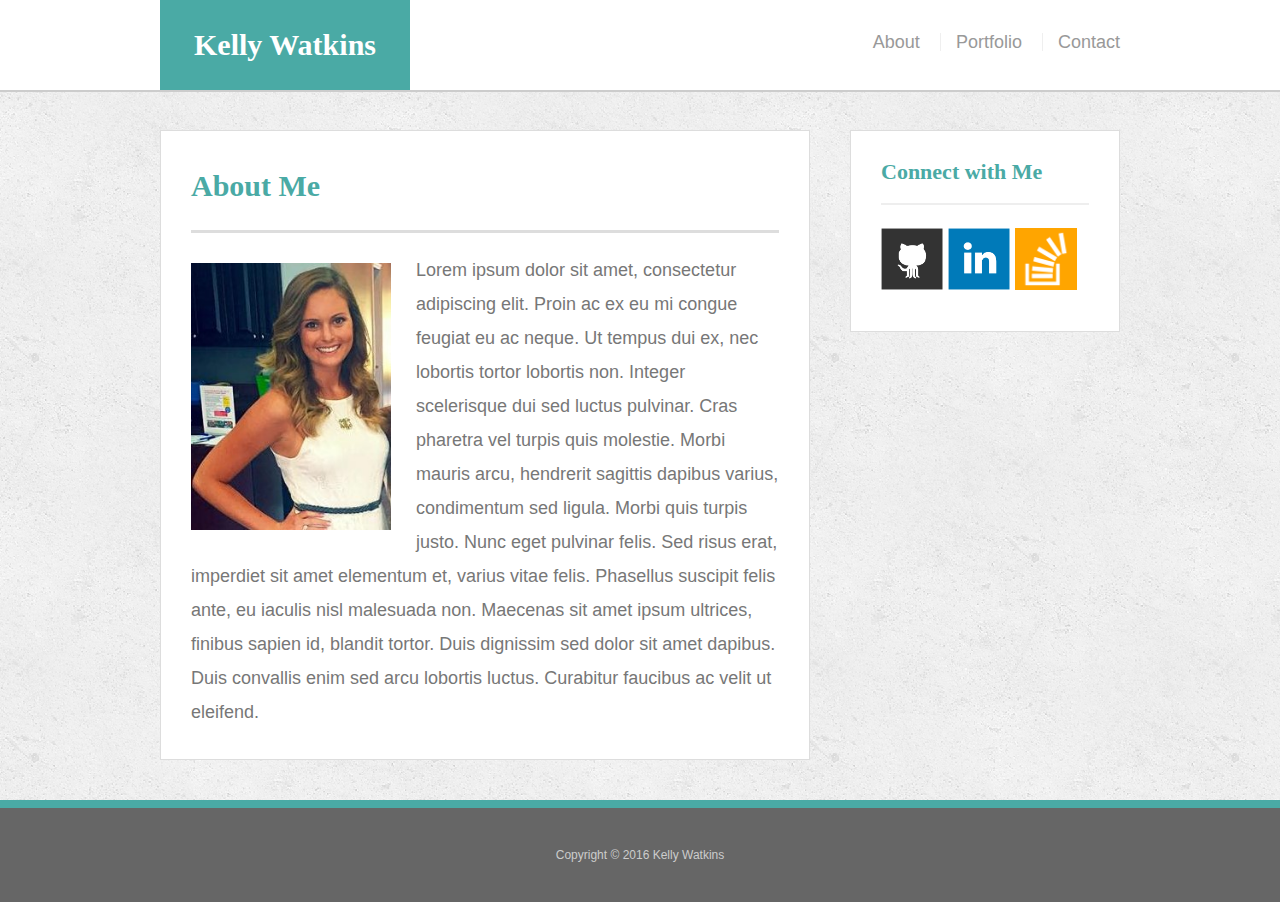
<file: index.html>
<!doctype html>
<html lang="en-us">

<head>
  <meta charset="UTF-8">
  <meta name="viewport" content="width=device-width, initial-scale=1.0">
  <title>About | Kelly Watkins</title>
  <link rel="stylesheet" type="text/css" href="assets/css/reset.css">
  <link rel="stylesheet" type="text/css" href="assets/css/style.css">
</head>

<body>

  <header id="masthead">
    <div class="container">
      <a href="index.html" id="logo">Kelly Watkins</a>
      <nav>
        <a href="index.html">About</a>
        <a href="portfolio.html">Portfolio</a>
        <a href="contact.html">Contact</a>
      </nav>
    </div>
  </header>

  <div id="main-container" class="container">
    <section class="main-section">
      <h1>About Me</h1>

      <img src="assets/images/PortfolioPic.jpg" class="auth-image" alt="Kelly Watkins">

      <p>Lorem ipsum dolor sit amet, consectetur adipiscing elit. Proin ac ex eu mi congue feugiat eu ac neque. Ut tempus dui ex, nec lobortis tortor lobortis non. Integer scelerisque dui sed luctus pulvinar. Cras pharetra vel turpis quis molestie. Morbi mauris arcu, hendrerit sagittis dapibus varius, condimentum sed ligula. Morbi quis turpis justo. Nunc eget pulvinar felis. Sed risus erat, imperdiet sit amet elementum et, varius vitae felis. Phasellus suscipit felis ante, eu iaculis nisl malesuada non. Maecenas sit amet ipsum ultrices, finibus sapien id, blandit tortor. Duis dignissim sed dolor sit amet dapibus. Duis convallis enim sed arcu lobortis luctus. Curabitur faucibus ac velit ut eleifend.</p>

    </section>

    <section class="sidebar">
      <div id="connect">
        <h2>Connect with Me</h2>

        <a href="#"><img src="assets/images/github-128.png" class="social" alt="GitHub" /></a>
        <a href="#"><img src="assets/images/linkedin-128.png" class="social" alt="LinkedIn" /></a>
        <a href="#"><img src="assets/images/stackoverflow-128.png" class="social" alt="Stack Overflow" /></a>
      </div>
    </section>
  </div>

  <footer>
    <div class="container">
      Copyright &copy; 2016 Kelly Watkins
    </div>
  </footer>
</body>

</html>
</file>
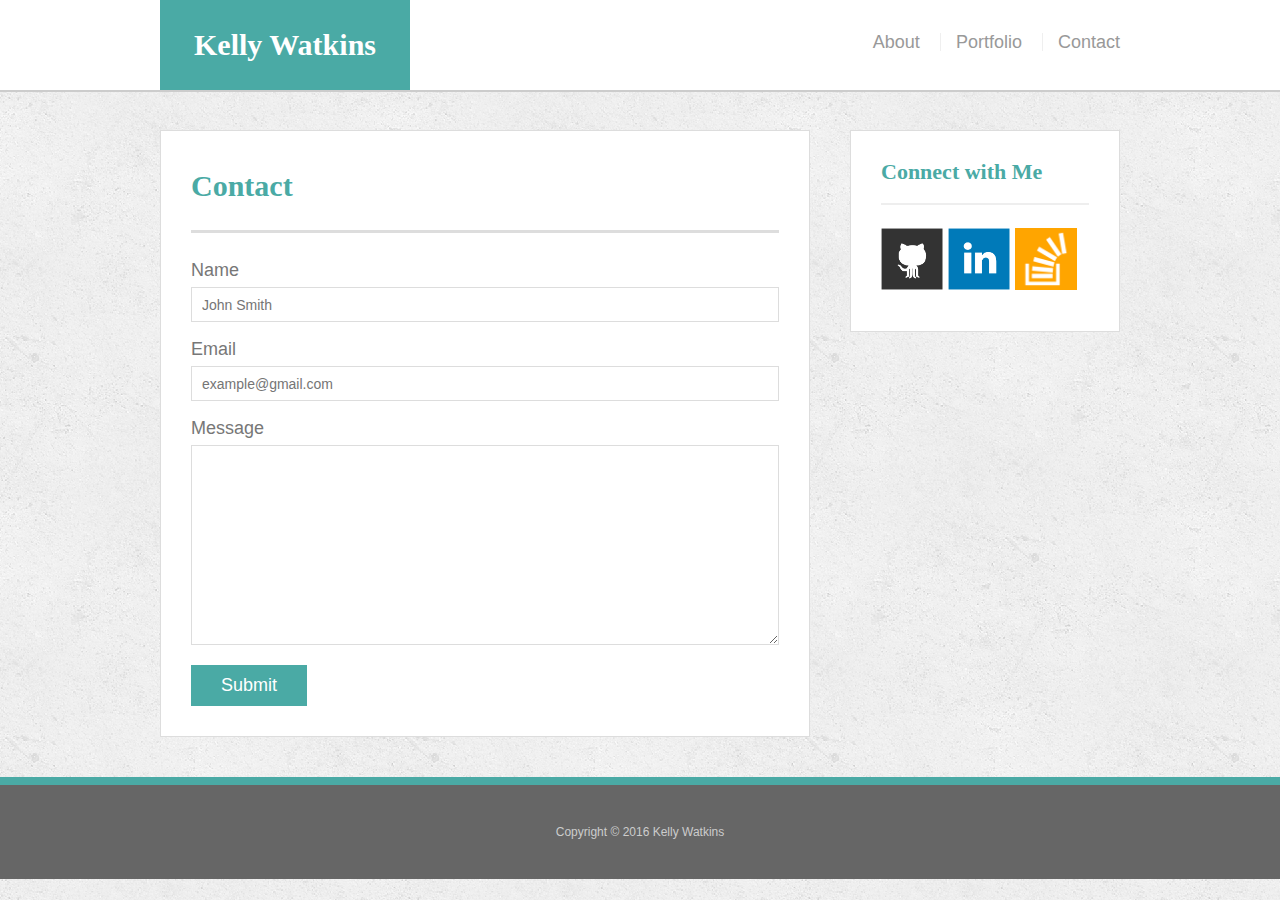
<file: contact.html>
<!doctype html>
<html lang="en-us">

<head>
  <meta charset="UTF-8">
    <meta name="viewport" content="width=device-width, initial-scale=1.0">
  <title>Contact | Kelly Watkins</title>
  <link rel="stylesheet" type="text/css" href="assets/css/reset.css">
  <link rel="stylesheet" type="text/css" href="assets/css/style.css">
</head>

<body>

  <header id="masthead">
    <div class="container">
      <a href="index.html" id="logo">Kelly Watkins</a>
      <nav>
        <a href="index.html">About</a>
        <a href="portfolio.html">Portfolio</a>
        <a href="contact.html">Contact</a>
      </nav>
    </div>
  </header>

  <div id="main-container" class="container">
    <section class="main-section">
      <h1>Contact</h1>

      <form id="contact-form">
        <ul>
          <li>
            <label for="name">Name</label>
            <input type="text" id="name" name="name" placeholder="John Smith" required="required">
          </li>
          <li>
            <label for="email">Email</label>
            <input type="email" id="email" name="email" placeholder="example@gmail.com" required="required">
          </li>
          <li>
            <label for="message">Message</label>
            <textarea id="message" name="message" required="required"></textarea>
          </li>
        </ul>
        <input type="submit">
      </form>

    </section>

    <section class="sidebar">
      <div id="connect">
        <h2>Connect with Me</h2>

        <a href="#"><img src="assets/images/github-128.png" class="social" alt="GitHub" /></a>
        <a href="#"><img src="assets/images/linkedin-128.png" class="social" alt="LinkedIn" /></a>
        <a href="#"><img src="assets/images/stackoverflow-128.png" class="social" alt="Stack Overflow" /></a>
      </div>
    </section>
  </div>

  <footer>
    <div class="container">
      Copyright &copy; 2016 Kelly Watkins
    </div>
  </footer>
</body>

</html>
</file>
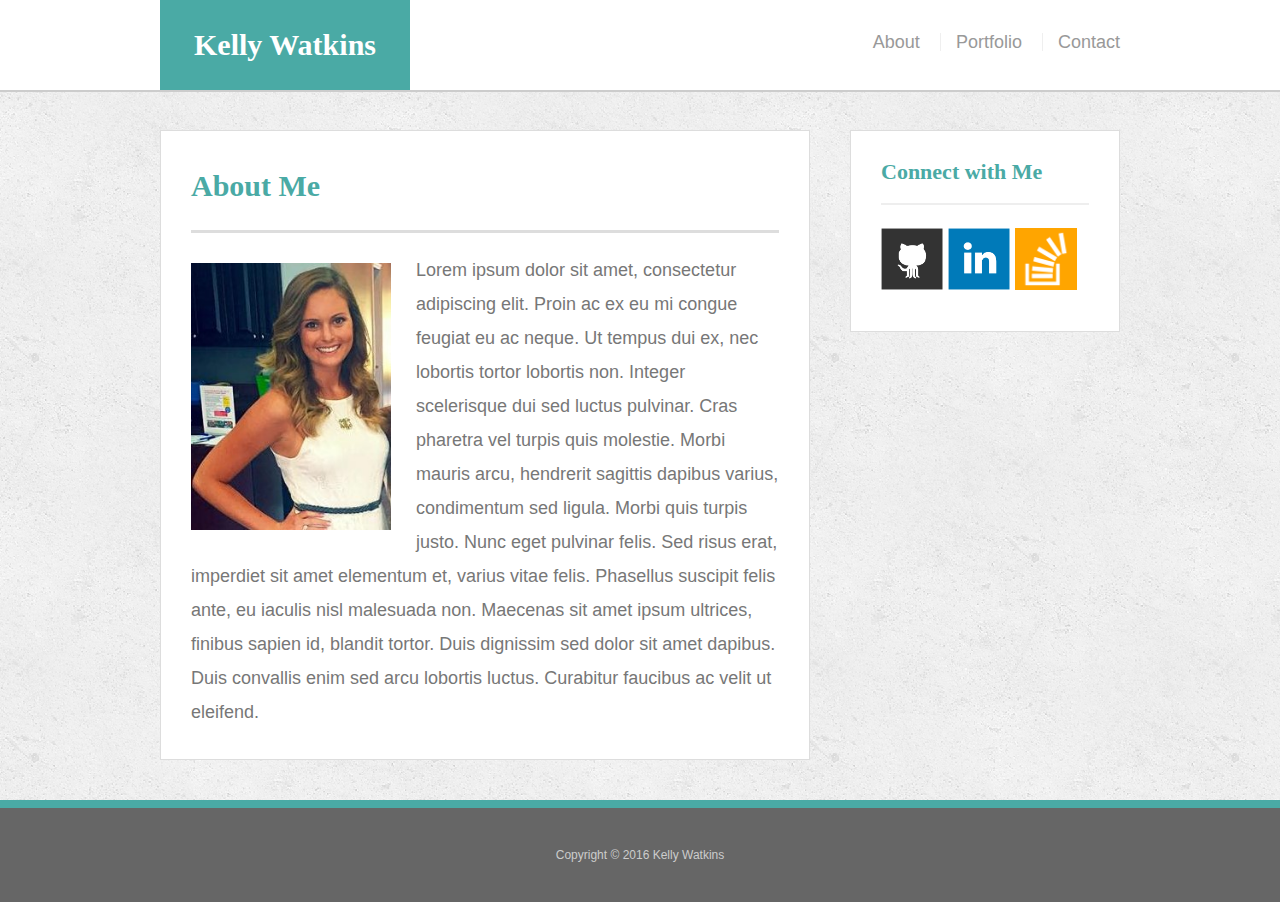
<file: index1.html>
<!doctype html>
<html lang="en-us">

<head>
  <meta charset="UTF-8">
  <meta name="viewport" content="width=device-width, initial-scale=1.0">
  <title>About | Kelly Watkins</title>
  <link rel="stylesheet" type="text/css" href="assets/css/reset.css">
  <link rel="stylesheet" type="text/css" href="assets/css/style.css">
</head>

<body>

  <header id="masthead">
    <div class="container">
      <a href="index.html" id="logo">Kelly Watkins</a>
      <nav>
        <a href="index1.html">About</a>
        <a href="portfolio.html">Portfolio</a>
        <a href="contact.html">Contact</a>
      </nav>
    </div>
  </header>

  <div id="main-container" class="container">
    <section class="main-section">
      <h1>About Me</h1>

      <img src="assets/images/PortfolioPic.jpg" class="auth-image" alt="Kelly Watkins">

      <p>Lorem ipsum dolor sit amet, consectetur adipiscing elit. Proin ac ex eu mi congue feugiat eu ac neque. Ut tempus dui ex, nec lobortis tortor lobortis non. Integer scelerisque dui sed luctus pulvinar. Cras pharetra vel turpis quis molestie. Morbi mauris arcu, hendrerit sagittis dapibus varius, condimentum sed ligula. Morbi quis turpis justo. Nunc eget pulvinar felis. Sed risus erat, imperdiet sit amet elementum et, varius vitae felis. Phasellus suscipit felis ante, eu iaculis nisl malesuada non. Maecenas sit amet ipsum ultrices, finibus sapien id, blandit tortor. Duis dignissim sed dolor sit amet dapibus. Duis convallis enim sed arcu lobortis luctus. Curabitur faucibus ac velit ut eleifend.</p>

    </section>

    <section class="sidebar">
      <div id="connect">
        <h2>Connect with Me</h2>

        <a href="#"><img src="assets/images/github-128.png" class="social" alt="GitHub" /></a>
        <a href="#"><img src="assets/images/linkedin-128.png" class="social" alt="LinkedIn" /></a>
        <a href="#"><img src="assets/images/stackoverflow-128.png" class="social" alt="Stack Overflow" /></a>
      </div>
    </section>
  </div>

  <footer>
    <div class="container">
      Copyright &copy; 2016 Kelly Watkins
    </div>
  </footer>
</body>

</html>
</file>
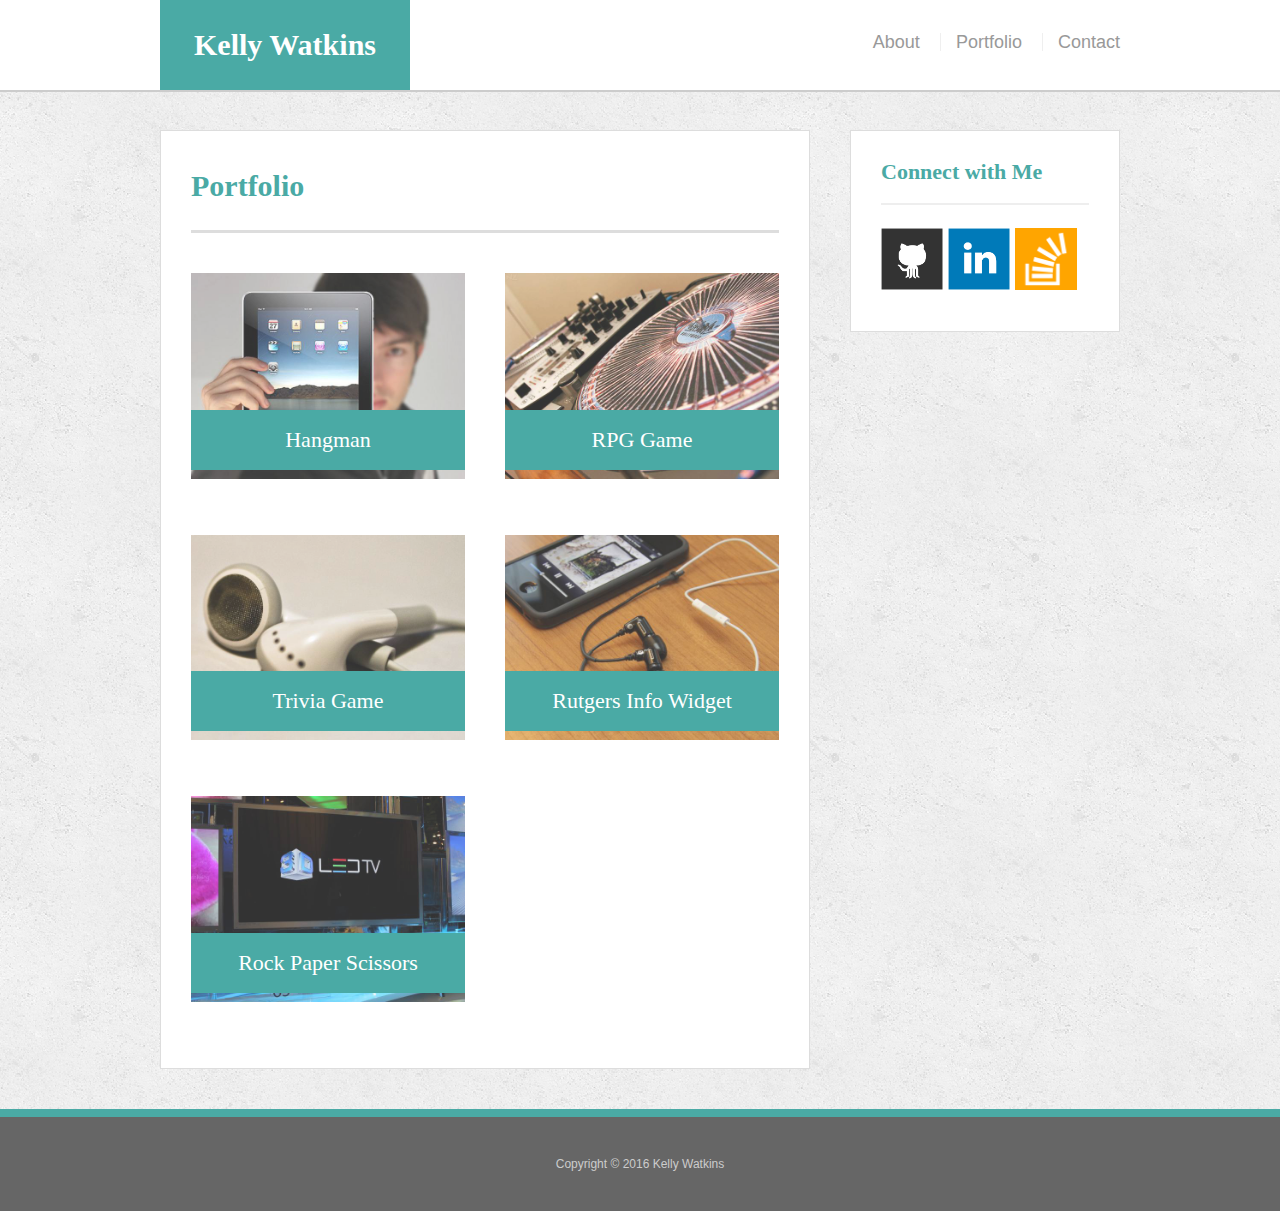
<file: portfolio.html>
<!doctype html>
<html lang="en-us">

<head>
  <meta charset="UTF-8">
    <meta name="viewport" content="width=device-width, initial-scale=1.0">
  <title>Portfolio | Kelly Watkins</title>
  <link rel="stylesheet" type="text/css" href="assets/css/reset.css">
  <link rel="stylesheet" type="text/css" href="assets/css/style.css">
</head>

<body>

  <header id="masthead">
    <div class="container">
      <a href="index.html" id="logo">Kelly Watkins</a>
      <nav>
        <a href="index.html">About</a>
        <a href="portfolio.html">Portfolio</a>
        <a href="contact.html">Contact</a>
      </nav>
    </div>
  </header>

  <div id="main-container" class="container">
    <section class="main-section">
      <h1>Portfolio</h1>

      <div class="work">
        <img src="assets/images/technics-q-c-640-480-1.jpg" alt="hangman">

        <h3>Hangman</h3>
      </div>
      <div class="work">
        <img src="assets/images/technics-q-c-640-480-2.jpg" alt="RPG Game">

        <h3>RPG Game</h3>
      </div>
      <div class="work">
        <img src="assets/images/technics-q-c-640-480-5.jpg" alt="Trivia Game">

        <h3>Trivia Game</h3>
      </div>
      <div class="work">
        <img src="assets/images/technics-q-c-640-480-7.jpg" alt="Rutgers Info Widget">

        <h3>Rutgers Info Widget</h3>
      </div>
      <div class="work">
        <img src="assets/images/technics-q-c-640-480-9.jpg" alt="Rock Paper Scissors">

        <h3>Rock Paper Scissors</h3>
      </div>

    </section>

    <section class="sidebar">
      <div id="connect">
        <h2>Connect with Me</h2>

        <a href="#"><img src="assets/images/github-128.png" class="social" alt="GitHub" /></a>
        <a href="#"><img src="assets/images/linkedin-128.png" class="social" alt="LinkedIn" /></a>
        <a href="#"><img src="assets/images/stackoverflow-128.png" class="social" alt="Stack Overflow" /></a>
      </div>
    </section>
  </div>

  <footer>
    <div class="container">
      Copyright &copy; 2016 Kelly Watkins
    </div>
  </footer>
</body>

</html>
</file>
<file: assets/css/style.css>
body {
  font-family: Arial, "Helvetica Neue", Helvetica, sans-serif;
  font-size: 18px;
  line-height: 34px;
  color: #777;
  background: url("../images/concrete_seamless.png");
}

* {
  box-sizing: border-box;
}

/* general */

.container {
  width: 100%;
  max-width: 960px;
  margin: 0 auto;
  clear: both;
}

h1,
h2,
h3,
p {
  margin-bottom: 20px;
}

p:last-child {
  margin-bottom: 0;
}

h1,
h2,
h3 {
  font-family: Georgia, Times, "Times New Roman", serif;
  font-weight: 700;
  color: #4aaaa5;
}

h1 {
  padding-bottom: 20px;
  font-size: 30px;
  line-height: 49px;
  border-bottom: 3px solid #ddd;
}

h2,
h3 {
  font-size: 22px;
}

/* header */

#masthead {
  position: fixed;
  z-index: 99;
  width: 100%;
  margin: 0 0 30px;
  overflow: auto;
  color: #fff;
  background: #fff;
  border-bottom: 2px solid #ccc;
}

#logo {
  float: left;
  width: 250px;
  height: 90px;
  font-family: Georgia, Times, "Times New Roman", serif;
  font-size: 30px;
  font-weight: 700;
  line-height: 90px;
  color: #fff;
  text-align: center;
  text-decoration: none;
  background: #4aaaa5;
}

nav {
  float: right;
  margin-top: 25px;
}

nav a {
  display: inline-block;
  padding-left: 15px;
  margin-left: 15px;
  line-height: 18px;
  color: #999;
  text-decoration: none;
  border-left: 1px solid #efefef;
}

nav a:first-child {
  border-left: 0 none;
}

/* footer */

footer {
  padding: 30px 0;
  clear: both;
  font-size: 12px;
  color: #fff;
  color: #ccc;
  text-align: center;
  background: #666;
  border-top: 8px solid #4aaaa5;
}

/* sidebar */

.sidebar {
  float: right;
  width: 100%;
  max-width: 270px;
  padding: 30px;
  margin-bottom: 20px;
  background: #fff;
  border: 1px solid #ddd;
}

h3,
.sidebar h2 {
  padding-bottom: 20px;
  margin-bottom: 15px;
  line-height: 22px;
  border-bottom: 2px solid #eee;
}

.social {
  width: 62px;
  height: 62px;
  margin-top: 8px;
  margin-right: 5px;
}

.social:last-child {
  margin-right: 0;
}

/* main */

#main-container {
  padding-top: 130px;
}

.main-section {
  float: left;
  width: 100%;
  max-width: 650px;
  padding: 30px;
  margin: 0 0 40px;
  background: #fff;
  border: 1px solid #ddd;
}

/* portfolio page */

.work {
  position: relative;
  float: left;
  width: 274px;
  margin: 20px 0 25px;
  overflow: auto;
}

.work:nth-child(even) {
  margin-right: 40px;
}

.work img {
  width: 100%;
  border: 0 none;
  opacity: 0.8;
}

.work h3 {
  position: absolute;
  bottom: 20px;
  width: 100%;
  padding: 15px;
  margin-bottom: 0;
  font-weight: 300;
  line-height: 30px;
  color: #fff;
  text-align: center;
  background: #4aaaa5;
  border-bottom: 0;
}

.auth-image {
  float: left;
  width: 200px;
  height: auto;
  margin-top: 10px;
  margin-right: 25px;
}

/* contact page */

#contact-form ul {
  margin-bottom: 20px;
}

#contact-form li {
  margin-bottom: 10px;
}

label,
input[type=text],
input[type=email],
textarea {
  display: block;
  width: 100%;
}

input[type=text],
input[type=email],
textarea {
  height: 35px;
  padding: 0 10px;
  font-size: 14px;
  border: 1px solid #ddd;
}

textarea {
  height: 200px;
}

input[type=submit] {
  padding: 10px 30px;
  font-size: 18px;
  color: #fff;
  cursor: pointer;
  background: #4aaaa5;
  border: 0 none;
}



/*=================Media Queries=========================*/

@media screen and (max-width: 980px) {
    .auth-image {
        height: auto;
        width: 100%;
        max-width: 500px;
    }
    .main-section {
        max-width: 480px;
    }
    .container {
        max-width: 800px;
    }
    .work {
        width: 400px;
    }
}

@media screen and (max-width: 768px) {
    .auth-image {
        width: 200px;
        height: auto;
        margin-top: 10px;
        margin-right: 25px;
    }
    .main-section {
        max-width: 700px;
    }
    .container {
        max-width: 650px;
    }
    
    /*Sidebar*/
        
    .sidebar {
        max-width: 700px;
    }
}

@media screen and (max-width: 640px) {
    .auth-image {
        height: auto;
        width: 100%;
        max-width: 500px;
    }
    .main-section {
        max-width: 700px;
    }
    #main-container {
        padding-top: 180px;
    }
    .container {
        max-width: 500px;
        position: static;
    }
    
    #logo {
      float: left;
      width: 100%;
        position: relative;
    }

    nav {
        position: relative;
        float: right;
        width: 100%;
        
    }    
}
</file>
